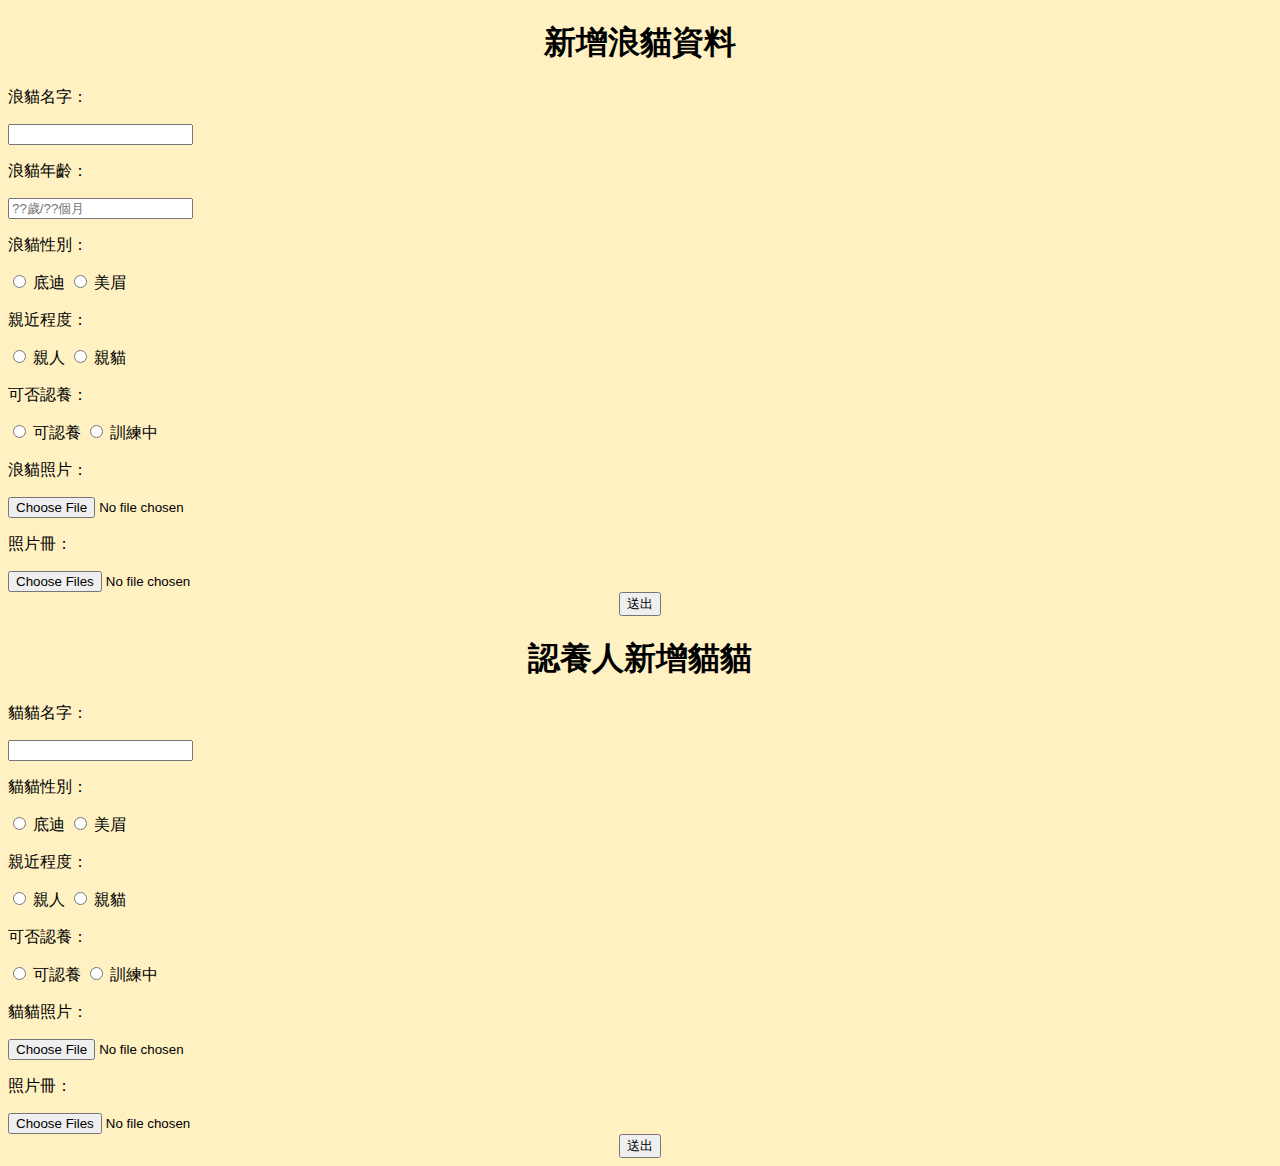
<file: admin/index.html>
<!DOCTYPE html>
<html lang="en">
<head>
    <meta charset="UTF-8">
    <meta http-equiv="X-UA-Compatible" content="IE=edge">
    <meta name="viewport" content="width=device-width, initial-scale=1.0">
    <title>修改資料</title>
    <link href="https://cdn.jsdelivr.net/npm/bootstrap@5.1.1/dist/css/bootstrap.min.css" rel="stylesheet"
        integrity="sha384-F3w7mX95PdgyTmZZMECAngseQB83DfGTowi0iMjiWaeVhAn4FJkqJByhZMI3AhiU" crossorigin="anonymous">
    <script src="https://cdn.jsdelivr.net/npm/bootstrap@5.1.1/dist/js/bootstrap.bundle.min.js"
        integrity="sha384-/bQdsTh/da6pkI1MST/rWKFNjaCP5gBSY4sEBT38Q/9RBh9AH40zEOg7Hlq2THRZ"
        crossorigin="anonymous"></script>
    <link rel="stylesheet" href="/CSS/admin.css">
</head>
<body>
    <form action="">
        <div class="container admin">
            <h1>新增浪貓資料</h1>
            <div class="row ad_name">
                <div class="col na_1">
                    <p>浪貓名字：</p>
                </div>
                <div class="col-11 na_2">
                    <input name="myfield">
                </div>
            </div>
            <div class="row ad_age">
                <div class="col ag_1">
                    <p>浪貓年齡：</p>
                </div>
                <div class="col-11 ag_2">
                    <input name="myfield" placeholder="??歲/??個月">
                </div>
            </div>
            <div class="row ad_sex">
                <div class="col se_1">
                    <p>浪貓性別：</p>
                </div>
                <div class="col-11 se_2">
                    <input type="radio" name="sex" value="底迪"> 底迪
                    <input type="radio" name="sex" value="美眉"> 美眉
                </div>
            </div>
            <div class="row ad_close">
                <div class="col ce_1">
                    <p>親近程度：</p>
                </div>
                <div class="col-11 ce_2">
                    <input type="radio" name="close" value="親人"> 親人
                    <input type="radio" name="close" value="親貓"> 親貓
                </div>
            </div>
            <div class="row ad_status">
                <div class="col sta_1">
                    <p>可否認養：</p>
                </div>
                <div class="col-11 sta_2">
                    <input type="radio" name="status" value="可認養"> 可認養
                    <input type="radio" name="status" value="訓練中"> 訓練中
                </div>
            </div>
            <div class="row ad_photo">
                <div class="col ph_1">
                    <p>浪貓照片：</p>
                </div>
                <div class="col-11 ph_2">
                    <input type="file" accept="image/*">
                </div>
            </div>
            <div class="row ad_photo_album">
                <div class="col al_1">
                    <p>照片冊：</p>
                </div>
                <div class="col-11 al_2">
                    <input type="file" accept="image/*" multiple>
                </div>
            </div>
            <input type="submit" value="送出">
        </div>
    </form>
    <form action="">
        <div class="container admin">
            <h1>認養人新增貓貓</h1>
            <div class="row ad_name">
                <div class="col na_1">
                    <p>貓貓名字：</p>
                </div>
                <div class="col-11 na_2">
                    <input name="myfield">
                </div>
            </div>
            <div class="row ad_sex">
                <div class="col se_1">
                    <p>貓貓性別：</p>
                </div>
                <div class="col-11 se_2">
                    <input type="radio" name="sex" value="底迪"> 底迪
                    <input type="radio" name="sex" value="美眉"> 美眉
                </div>
            </div>
            <div class="row ad_close">
                <div class="col ce_1">
                    <p>親近程度：</p>
                </div>
                <div class="col-11 ce_2">
                    <input type="radio" name="close" value="親人"> 親人
                    <input type="radio" name="close" value="親貓"> 親貓
                </div>
            </div>
            <div class="row ad_status">
                <div class="col sta_1">
                    <p>可否認養：</p>
                </div>
                <div class="col-11 sta_2">
                    <input type="radio" name="status" value="可認養"> 可認養
                    <input type="radio" name="status" value="訓練中"> 訓練中
                </div>
            </div>
            <div class="row ad_photo">
                <div class="col ph_1">
                    <p>貓貓照片：</p>
                </div>
                <div class="col-11 ph_2">
                    <input type="file" accept="image/*">
                </div>
            </div>
            <div class="row ad_photo_album">
                <div class="col al_1">
                    <p>照片冊：</p>
                </div>
                <div class="col-11 al_2">
                    <input type="file" accept="image/*" multiple>
                </div>
            </div>
            <input type="submit" value="送出">
        </div>
    </form>
</body>
</html>
</file>
<file: CSS/admin.css>
body{
    background-color: #FFF1C2;
}
.admin{
    background-color: #FFF1C2;
    margin: 0 auto;
    text-align: center;
}

.ad_name, .ad_age, .ad_sex, .ad_close, .ad_status, .ad_photo, .ad_photo_album{
    text-align: left;
}
</file>
